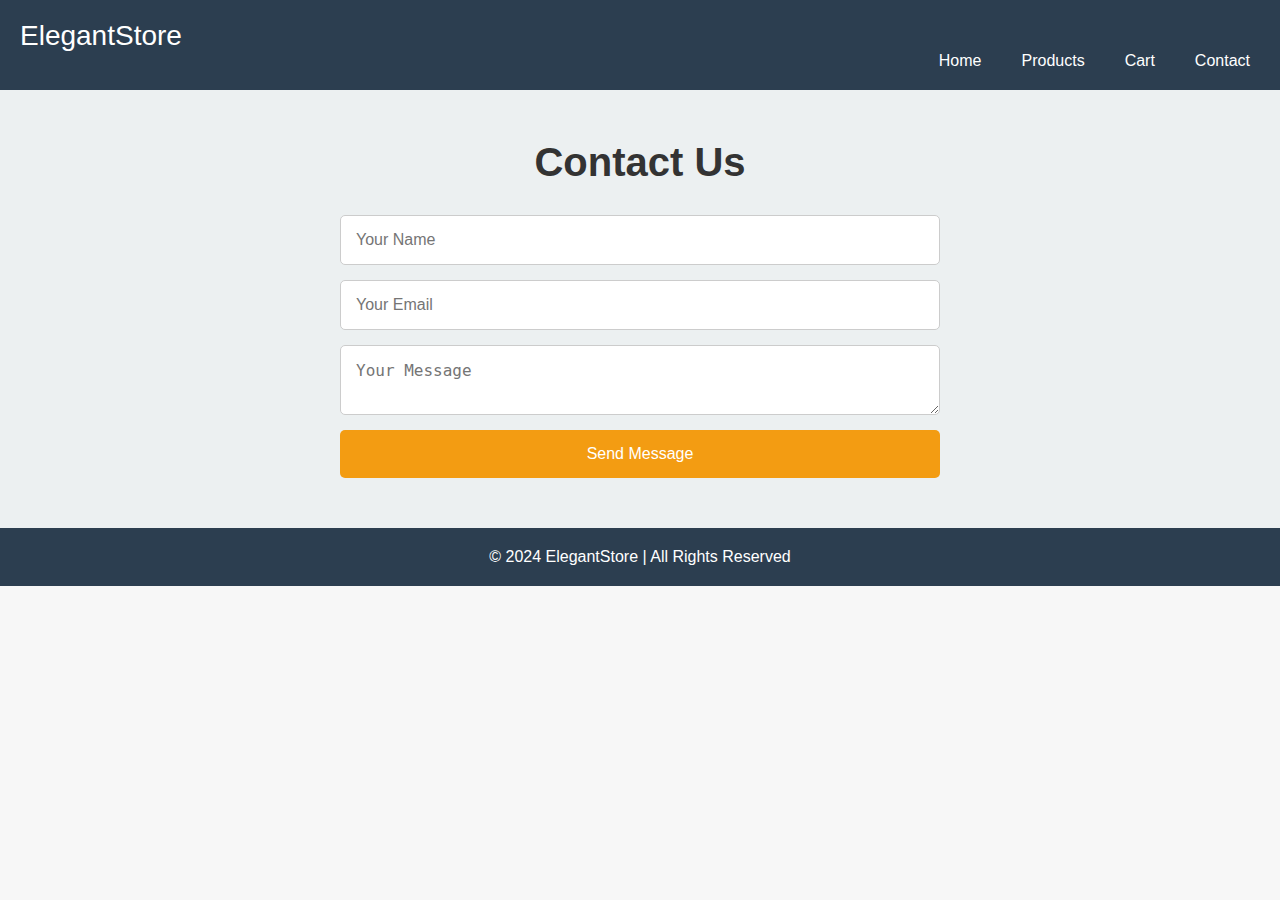
<file: contact.html>
<!DOCTYPE html>
<html lang="en">

<head>
    <meta charset="UTF-8">
    <meta name="viewport" content="width=device-width, initial-scale=1.0">
    <title>ElegantStore - Contact</title>
    <link rel="stylesheet" href="style.css">
</head>

<body>

    <header>
        <div class="navbar">
            <a href="#" class="logo">ElegantStore</a>
            <nav>
                <ul>
                    <li><a href="index.html">Home</a></li>
                    <li><a href="products.html">Products</a></li>
                    <li><a href="cart.html">Cart</a></li>
                    <li><a href="contact.html">Contact</a></li>
                </ul>
            </nav>
        </div>
    </header>

    <section class="contact">
        <h2>Contact Us</h2>
            <form action="https://formspree.io/f/meoqzqpn" method="POST">
            <input type="text" name="name" placeholder="Your Name" required>
            <input type="email" name="email" placeholder="Your Email" required>
            <textarea name="message" placeholder="Your Message" required></textarea>
            <button type="submit" class="btn">Send Message</button>
        </form>
    </section>

    <footer>
        <p>&copy; 2024 ElegantStore | All Rights Reserved</p>
    </footer>

</body>

</html>
</file>
<file: style.css>
/* Global Styles */
* {
  margin: 0;
  padding: 0;
  box-sizing: border-box;
}

body {
  font-family: 'Segoe UI', Tahoma, Geneva, Verdana, sans-serif;
  background-color: #f7f7f7;
  color: #333;
}

/* Navbar Styles */
.navbar {
  background-color: #2c3e50;
  padding: 20px;
}

.navbar .logo {
  font-size: 28px;
  color: white;
  text-decoration: none;
}

.navbar nav ul {
  list-style: none;
  display: flex;
  justify-content: flex-end;
}

.navbar nav ul li {
  margin-left: 20px;
}

.navbar nav ul li a {
  color: white;
  text-decoration: none;
  font-size: 16px;
  padding: 10px;
  transition: all 0.3s ease;
}

.navbar nav ul li a:hover {
  color: #f39c12;
}

/* Hero Section */
.hero {
  background: url('https://via.placeholder.com/1600x600') no-repeat center center/cover;
  color: white;
  padding: 100px 0;
  text-align: center;
}

.hero h1 {
  font-size: 3rem;
  margin-bottom: 20px;
}

.hero p {
  font-size: 1.25rem;
  margin-bottom: 30px;
}

.hero .cta-btn {
  background-color: #f39c12;
  color: white;
  padding: 15px 30px;
  font-size: 16px;
  text-decoration: none;
  border-radius: 5px;
  transition: all 0.3s ease;
}

.hero .cta-btn:hover {
  background-color: #e67e22;
}

/* Featured Products */
.featured-products {
  padding: 50px 0;
  text-align: center;
  background-color: #ecf0f1;
}

.featured-products h2 {
  font-size: 2.5rem;
  margin-bottom: 30px;
}

.product-grid {
  display: flex;
  justify-content: space-between;
  gap: 20px;
  flex-wrap: wrap;
  margin-top: 20px;
}

.product-card {
  background-color: white;
  padding: 20px;
  border-radius: 8px;
  box-shadow: 0 4px 6px rgba(0, 0, 0, 0.1);
  width: calc(33.333% - 20px);
  text-align: center;
  transition: transform 0.3s ease;
}

.product-card:hover {
  transform: translateY(-10px);
}

.product-card img {
  width: 100%;
  height: auto;
  margin-bottom: 15px;
}

.product-card h3 {
  font-size: 1.5rem;
  margin-bottom: 10px;
}

.product-card p {
  font-size: 1.25rem;
  color: #f39c12;
  margin-bottom: 20px;
}

.product-card .btn {
  background-color: #2c3e50;
  color: white;
  padding: 10px 20px;
  font-size: 16px;
  text-decoration: none;
  border-radius: 5px;
  transition: all 0.3s ease;
}

.product-card .btn:hover {
  background-color: #34495e;
}

/* Footer */
footer {
  background-color: #2c3e50;
  color: white;
  padding: 20px;
  text-align: center;
}

/* Contact Form */
.contact {
  padding: 50px 0;
  text-align: center;
  background-color: #ecf0f1;
}

.contact h2 {
  font-size: 2.5rem;
  margin-bottom: 30px;
}

.contact form {
  max-width: 600px;
  margin: 0 auto;
  display: flex;
  flex-direction: column;
}

.contact form input,
.contact form textarea {
  padding: 15px;
  margin-bottom: 15px;
  border: 1px solid #ccc;
  border-radius: 5px;
  font-size: 16px;
}

.contact form button {
  background-color: #f39c12;
  color: white;
  padding: 15px;
  font-size: 16px;
  border: none;
  border-radius: 5px;
  cursor: pointer;
  transition: all 0.3s ease;
}

.contact form button:hover {
  background-color: #e67e22;
}

/* Cart Page */
.cart {
  padding: 50px 0;
  background-color: #ecf0f1;
}

.cart-item {
  display: flex;
  justify-content: space-between;
  background-color: white;
  padding: 20px;
  border-radius: 8px;
  box-shadow: 0 4px 6px rgba(0, 0, 0, 0.1);
  margin-bottom: 20px;
}

.cart-item img {
  width: 150px;
  height: 150px;
}

.cart-item h3 {
  font-size: 1.25rem;
}

.cart-summary {
  text-align: center;
  background-color: white;
  padding: 20px;
  border-radius: 8px;
  box-shadow: 0 4px 6px rgba(0, 0, 0, 0.1);
  margin-top: 30px;
}

.cart-summary p {
  font-size: 1.5rem;
  margin-bottom: 20px;
}

.cart-summary .btn {
  background-color: #f39c12;
  color: white;
  padding: 15px 30px;
  font-size: 16px;
  text-decoration: none;
  border-radius: 5px;
  transition: all 0.3s ease;
}

.cart-summary .btn:hover {
  background-color: #e67e22;
}

/* Responsive Design */
@media (max-width: 768px) {
  .product-grid {
      flex-direction: column;
      align-items: center;
  }

  .product-card {
      width: 80%;
  }
}
</file>
